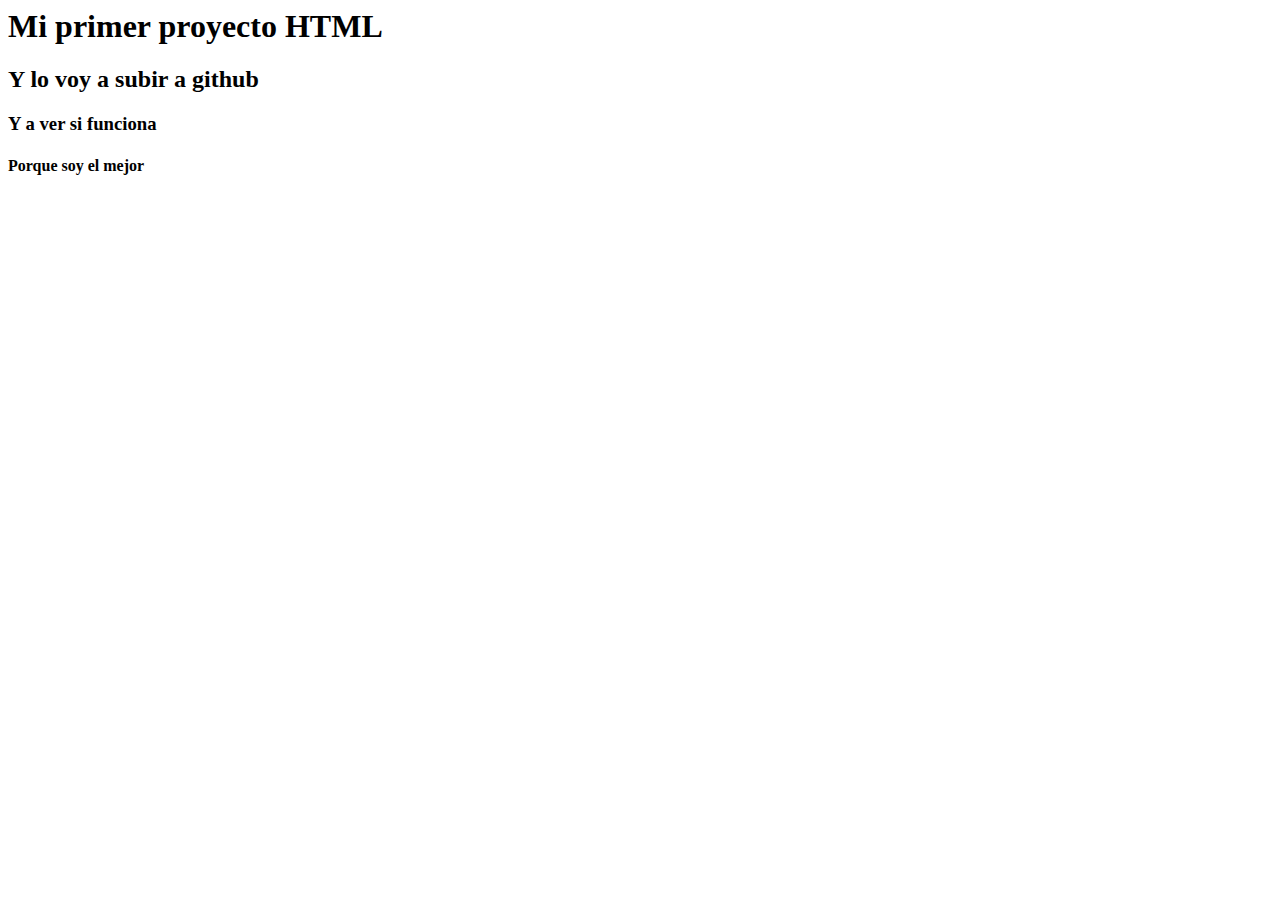
<file: 01-mi primer HTML/index.html>
<html>
    <head>
    </head>
    <body>
        <h1>Mi primer proyecto HTML</h1>
        <H2>Y lo voy a subir a github</H2>
        <h3>Y a ver si funciona</h3>
        <h4>Porque soy el mejor</h4>
    </body>
</html>
</file>
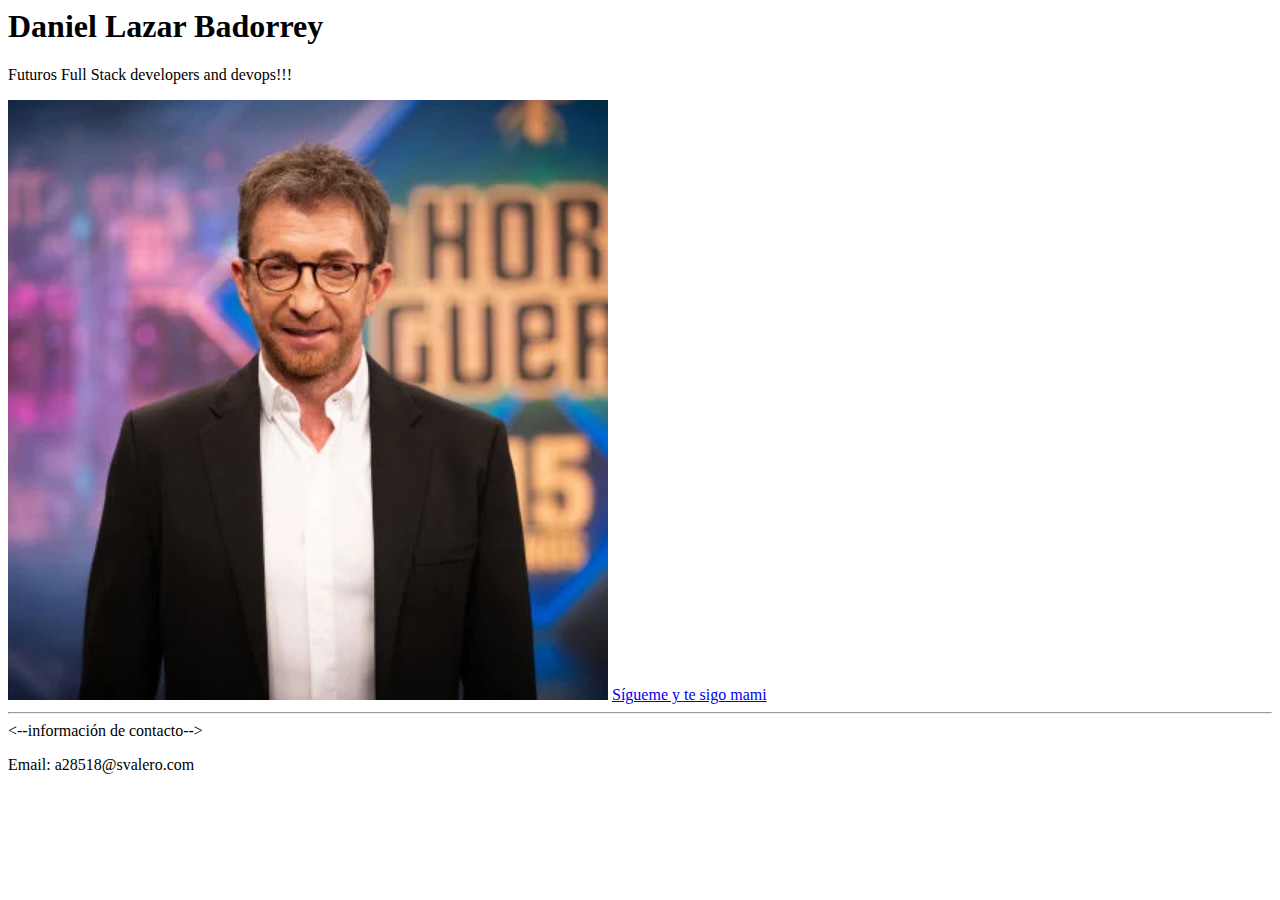
<file: 02-Portfolio personal/index.html>
<html>
    <head
        <!--COMENTARIOS-->
         <!--HABLO CON EL NAVEGADOR, CONFIGURACIÓN
                    PALABRAS CLAVE, POSI, ETC-->
    </head>
    <body>
        <h1> Daniel Lazar Badorrey</h1>
        <p>Futuros Full Stack developers and devops!!!</p>
        <img src="62.webp" alt="Foto Personal" width="600" height="600"
        <br>
        <a href="https://www.youtube.com/watch?v=EfF9EE6ZR5E" >Sígueme y te sigo mami</a>
        <hr>
        <--información de contacto-->
         <p>Email: a28518@svalero.com</p>
    </body>

</html>
</file>
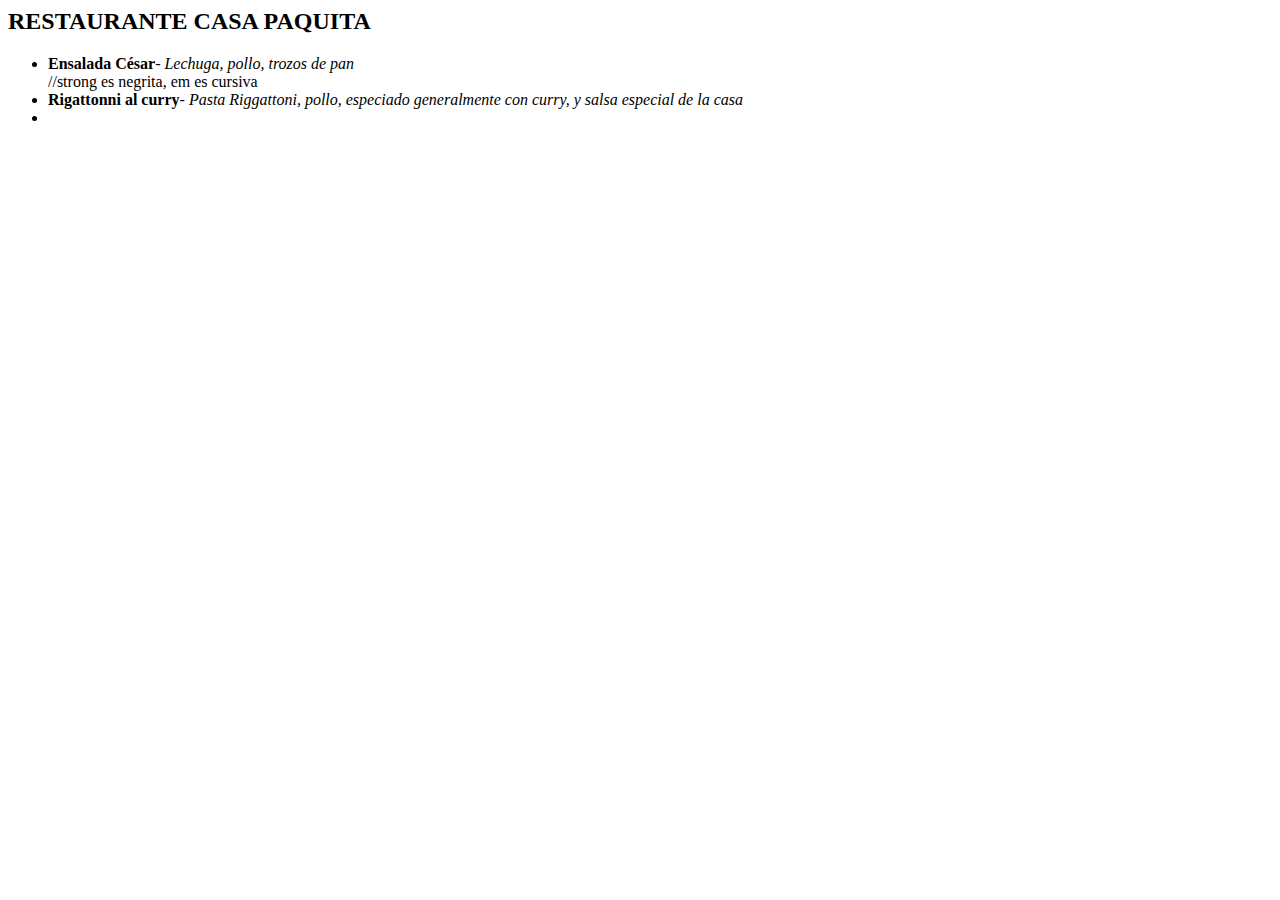
<file: 03-Restaurante/index3.html>
<html>
    <head>

    </head>
    <body>
        <h2>RESTAURANTE CASA PAQUITA</h2>


        <!-- Lista de platos-->
         <ul>
            <li><strong>Ensalada César</strong>- <em>Lechuga, pollo, trozos de pan</em></li> //strong es negrita, em es cursiva
            <li><strong>Rigattonni al curry</strong>- <em>Pasta Riggattoni, pollo, especiado generalmente con curry, y salsa especial de la casa</em></li>
            <li></li>
         </ul>
    </body>
</file>
